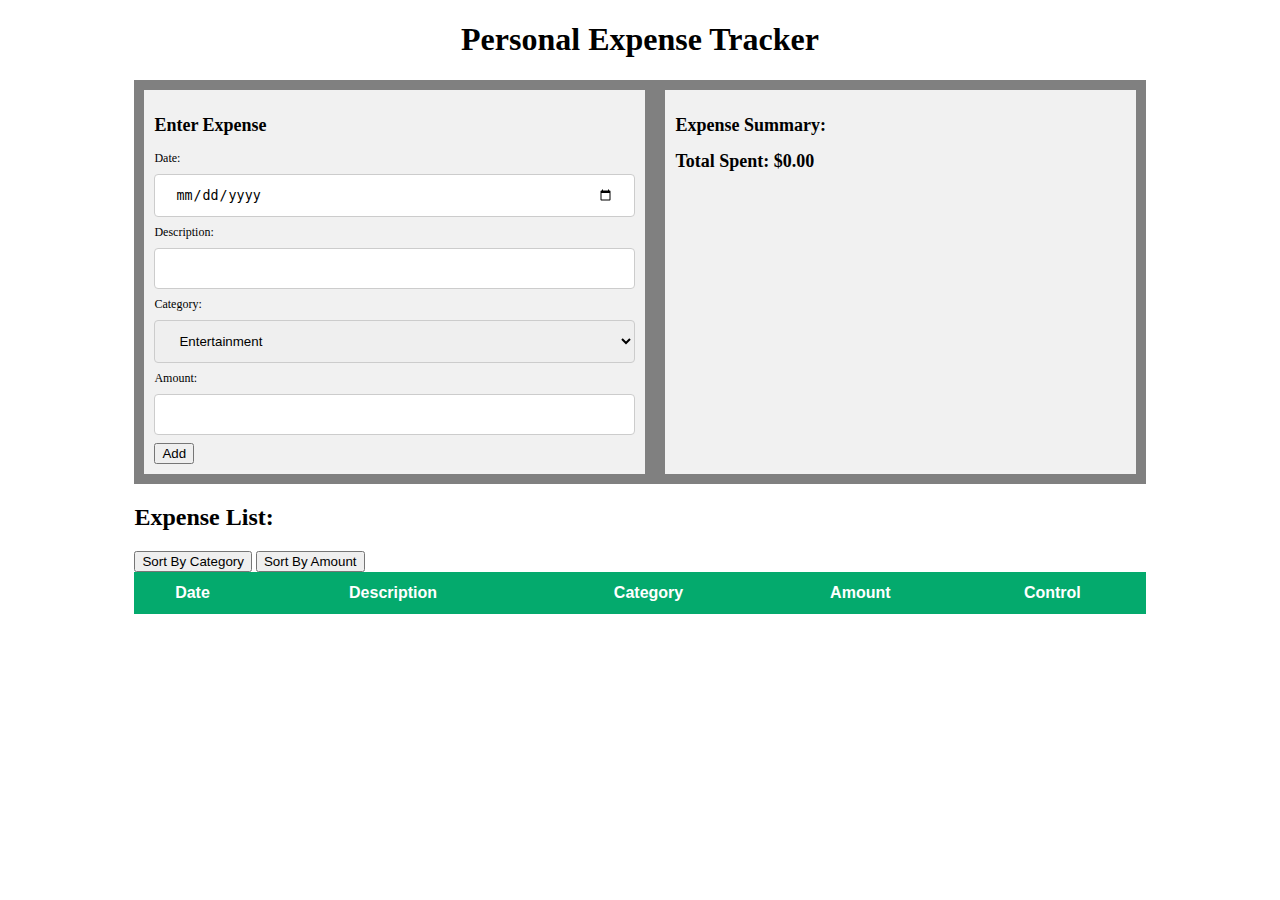
<file: 2024 Year 9 Project Examples/budgetApp_Solution/index.html>
<!DOCTYPE html>
<html>
    <head>
        <link rel="stylesheet" href="style.css">
        <title>Budget App Template</title>
    </head>
    <body>
        <!-- Start body content -->
        <div class="container">
            <h1 class="title">Personal Expense Tracker</h1>
            <!-- area for inputting costs and expenses -->
            <div class="flex-container">
                <!-- col 1 -->
                <!-- Input area -->
                <div style="flex-grow: 2" id="inputArea">
                    <h2>Enter Expense </h2>
                    Date: <input id="dateInput" type="date"><br>
                    Description: <input id="descriptionInput" type="text"><br>
                    Category: <select id="categoryInput">
                        <option value="Entertainment">Entertainment</option>
                        <option value="Food">Food</option>
                        <option value="Fuel">Fuel</option>
                        <option value="Shopping">Shopping</option>
                    </select><br>
                    Amount: <input id="amountInput" type="Number"><br>
                    <button onclick="addItem()">Add</button>
                </div>
                <!-- col 2 -->
                <!-- expense summary area -->
                <div style="flex-grow: 3">
                    <h2>Expense Summary:</h2>
                    <h2 id="totalSpentOutput">Total Spent: $0.00</h2>
                    <h2 id="categoryOutput"></h2>
                </div>
            </div>
            <h2>Expense List:</h2>
            <button onclick="sort('category')">Sort By Category</button>
            <button onclick="sort('amount')">Sort By Amount</button>
            <!-- list area table -->
            <table id="listTable">
                <tr><th>Date</th><th>Description</th><th>Category</th><th>Amount</th><th>Control</th></tr>
            </table>
        </div>
        <!-- Script File -->
        <script src="script.js"></script>

    </body>

</html>
</file>
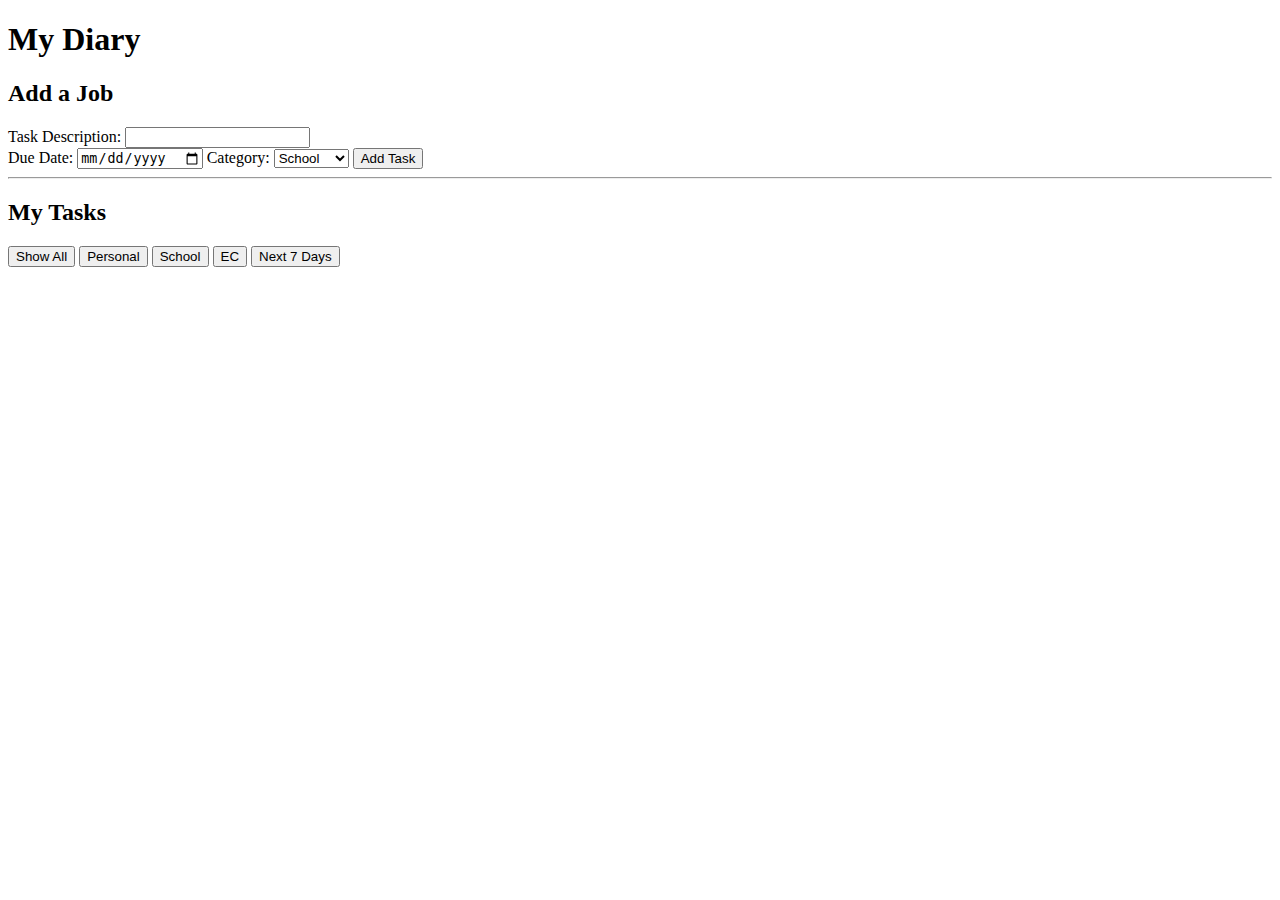
<file: 2024 Year 9 Project Examples/diary/index.html>
<!DOCTYPE html>

<head>
    <link rel="stylesheet" href="style.css">
</head>
<body>
    <h1>My Diary</h1>
    <h2>Add a Job</h2>
    Task Description: <input id="jobNameInput" type="text"><br>
    Due Date: <input id="dueDateInput" type="date">
    Category: <select id="catInput">
            <option value="School">School</option>
            <option value="EC">EC</option>
            <option value="Personal">Personal</option>
        </select>
    <button onclick="addTask()">Add Task</button>

    <hr>
    <h2>My Tasks</h2>
    <button onclick="findTasks('all')">Show All</button>
    <button onclick="findTasks('personal')">Personal</button>
    <button onclick="findTasks('school')">School</button>
    <button onclick="findTasks('ec')">EC</button>
     <button onclick="findTasks('week')">Next 7 Days</button>
    <div id="taskOutput"></div>

    <script src="script.js"></script>
</body>
</html>
</file>
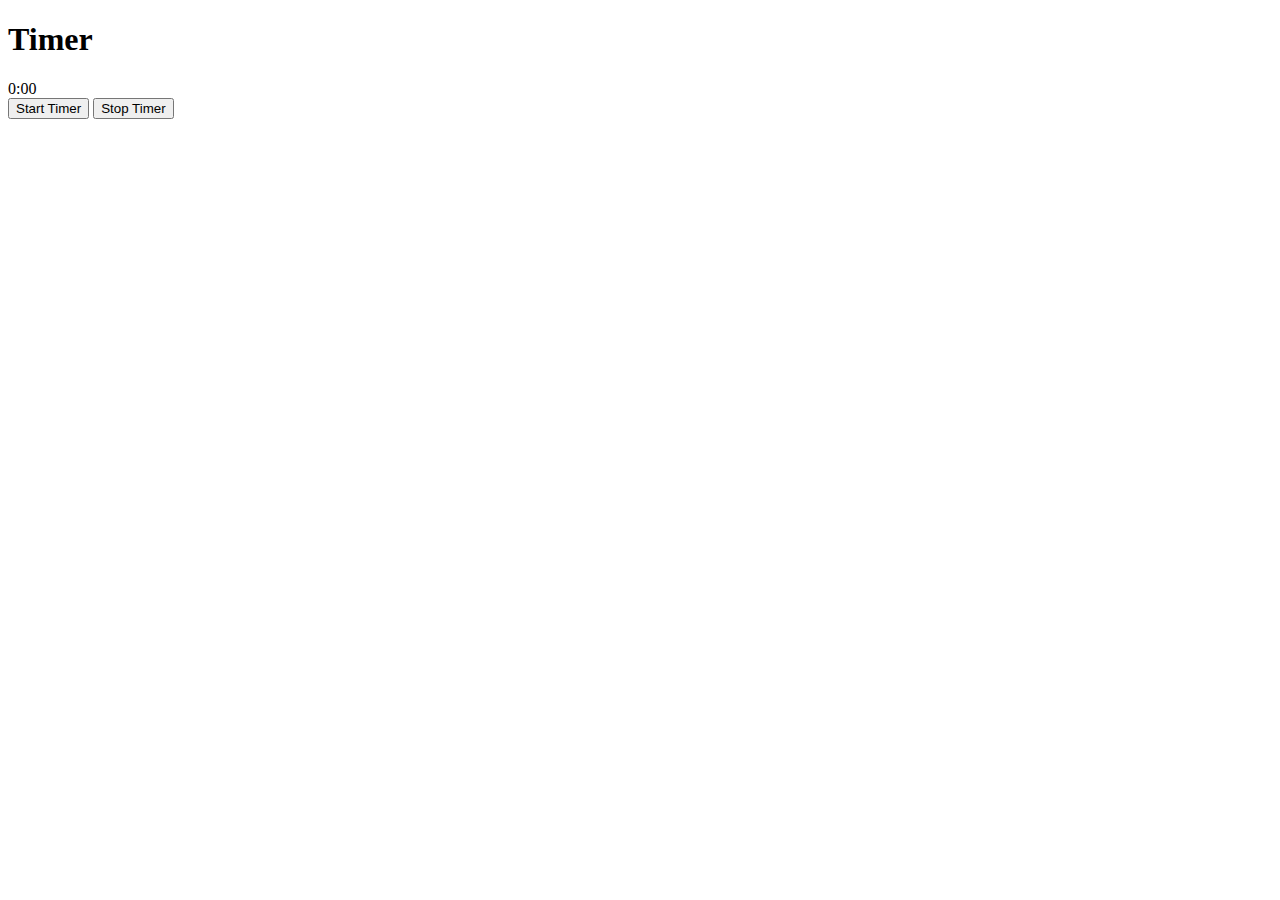
<file: 2024 Year 9 Project Examples/timer/index.html>
<!DOCTYPE html>
<head>
    <meta charset="utf-8">
    <meta http-equiv="X-UA-Compatible" content="IE=edge">
    <title></title>
    <meta name="description" content>
    <meta name="viewport" content="width=device-width, initial-scale=1">
    <link rel="stylesheet" href>
</head>
<body>
    <h1>Timer</h1>
    <div class="container">
        <div id=timerOutput>0:00</div>
        <button class="button is-success" onclick="startTimer()">Start
            Timer</button>
        <button class="button is-danger" onclick="stopTimer()">Stop
            Timer</button>

        <script>
            const timerOutput = document.getElementById('timerOutput');
            var seconds =0;
            function startTimer() {
                timerInterval = setInterval(updateTimer, 1000);

            }
            //increase the counter and update the output
            function updateTimer() {
                seconds++;
                timerOutput.innerHTML = formatTime(seconds);
            }
            //stop the timer updating
            function stopTimer() {
                clearInterval(timerInterval);
            }

            function formatTime(seconds) {
                var minutes = Math.floor(seconds / 60);
                seconds = seconds % 60;
                minutes = minutes % 60;
                if (seconds < 10) {
                    seconds = "0" + seconds;
                }
                if (minutes < 10) {
                    minutes = "0" + minutes;
                }
                return  minutes + ":" + seconds;
            }

        </script>
    </body>
</html>
</file>
<file: 2024 Year 9 Project Examples/budgetApp_Solution/style.css>
.container{
    margin-left:auto;
    margin-right:auto;
    width:80%;
}
.title{
    margin-left:auto;
    margin-right:auto;
    text-align: center;
}
table {
  font-family: Arial, Helvetica, sans-serif;
  border-collapse: collapse;
  width: 100%;
}

td, #customers th {
  border: 1px solid #ddd;
  padding: 8px;
}

tr:nth-child(even){background-color: #f2f2f2;}

tr:hover {background-color: #ddd;}

 th {
  padding-top: 12px;
  padding-bottom: 12px;
  text-align: center;
  background-color: #04AA6D;
  color: white;
}

.flex-container {
  display: flex;
  background-color: grey;
}

.flex-container > div {
  background-color: #f1f1f1;
  margin: 10px;
  padding: 10px;
  font-size: 12px;
}

input[type=text],[type=number], [type=date], select {
  width: 100%;
  padding: 12px 20px;
  margin: 8px 0;
  display: inline-block;
  border: 1px solid #ccc;
  border-radius: 4px;
  box-sizing: border-box;
}
</file>
<file: 2024 Year 9 Project Examples/diary/style.css>
.box{
        border:1px black solid;
    border-radius:3px;
}
.EC{
background-color:grey;
}
.Personal{
background-color:lightblue;
}
.School{
background-color:lightgreen;
}
</file>
